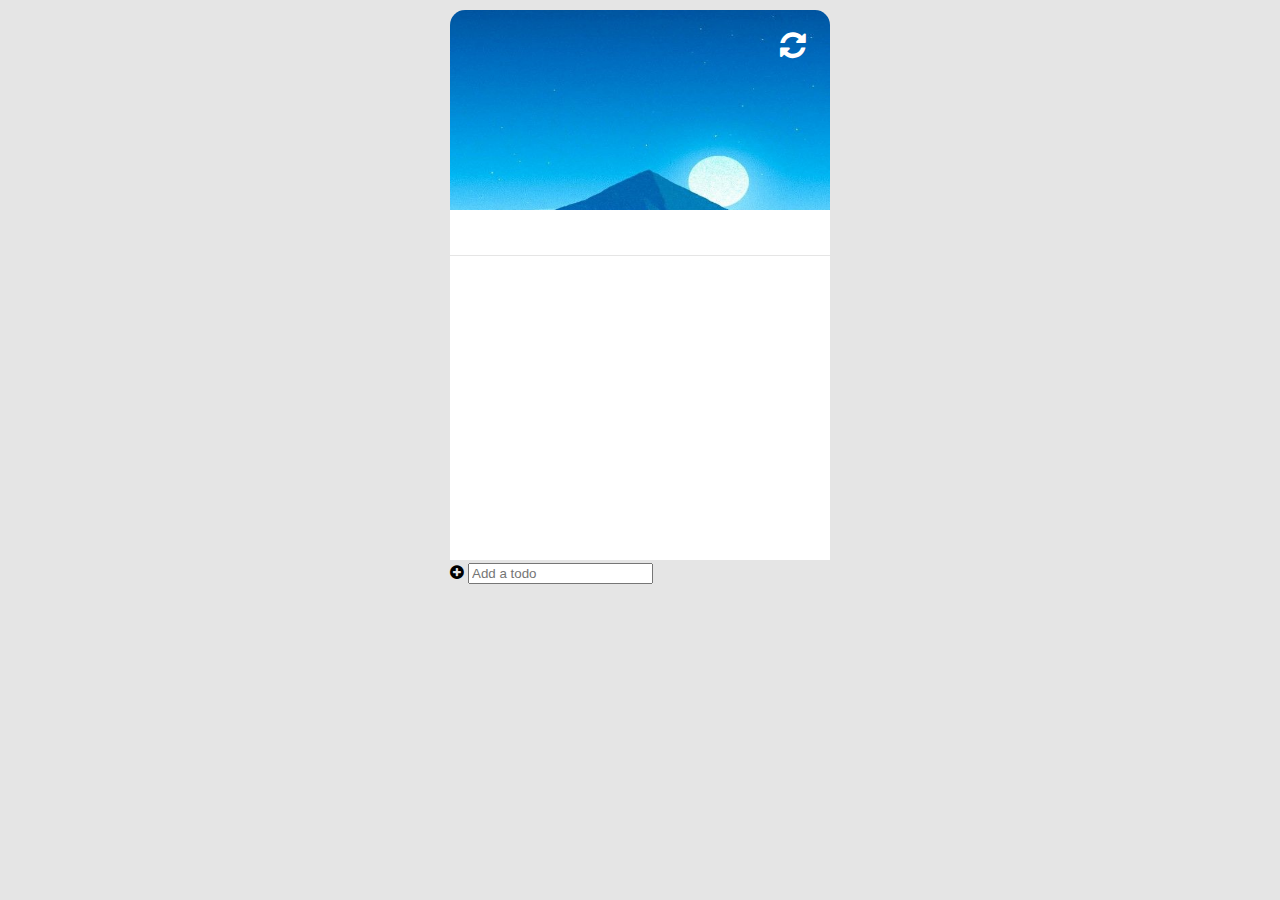
<file: index.html>
<!DOCTYPE html>
 <html lang="en">
    <head>
     <meta charset="UTF-8">
     <title>todo JavaScript</title>
     <link  rel="stylesheet" href ="https://fonts.googleapis.com/css?family=Titillium+web">
     <link  rel="stylesheet" href="css/font-awesome.css">
     <link rel="stylesheet" href="css/style.css">
</head>
<body>
     <div  class="container">
       <div  class="header">
          <div class="clear">
            <i class="fa fa-refresh"></i>
            </div>
            <div id="date"></div>
            </div>
            <div class="content">
              <ul id="list">
                <li class="item">
                  <!--<i class="fa fa-circle-thin co" job="completed" id="0"></i>
                  <p class ="text">Drink coffe</p>
                  <i class="fa fa-trash-o de" job="delete" id="0"></i>-->
               </li>
                 </ul>
                 </div>
              <div class="add todo">
                <i class="fa fa-plus-circle"></i>
                <input type="text" id ="input" placeholder="Add a todo">
                </div>
                </div>
                 <script src="js/app.js"></script>

               </body>
               </html>
</file>
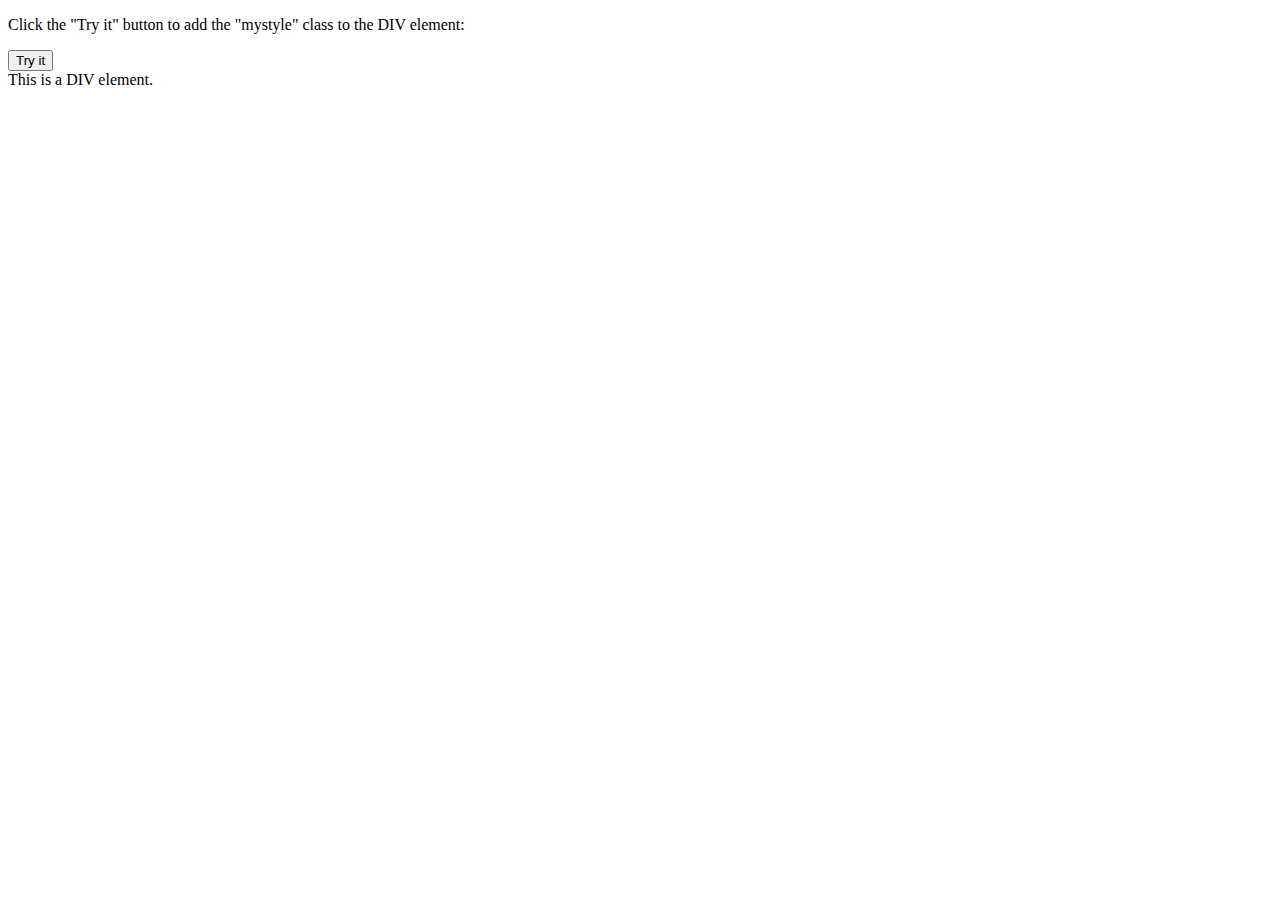
<file: shivi.html>
<!DOCTYPE html>
 <html>
 <head>
<meta name="viewport" content="width=device-width, initial-scale=1">
<title>💚shivangi singh</title>
<style>
.mystyle {
  width: 100%;
  padding: 5px;
  background-color: coral;
  color: white;
  font-size: 25px;
  box-sizing: border-box;
}
</style>
</head>
<body>

<p>Click the "Try it" button to add the "mystyle" class to the DIV element:</p>

<button onclick="myFunction()">Try it</button>

<div id="myDIV">
This is a DIV element.
</div>

<script>
function myFunction() {
   var element = document.getElementById("myDIV");
   element.classList.add("mystyle");
}
</script>

</body>
</html>
</file>
<file: css/style.css>
body{
    padding: 0;
    margin: 0;
    background-color: rgba(0,0,0,0.1);
    font-family: 'Titillium Web', sans-serif;
}

/* ------------ container ------------ */
.container{
    padding:10px;
    width:380px;
    margin:0 auto;
}

/* ------------ header ------------ */
.header{
    width: 380px;
    height:200px;
    background-image: url('../img/bg.png');
    background-size: 100% 200%;
    background-repeat: no-repeat;
    border-radius: 15px 15px 0 0;
    position: relative;
}
.clear{
    width : 30px;
    height: 30px;
    position: absolute;
    right:20px;
    top: 20px;
}
.clear i{
    font-size: 30px;
    color: #FFF;
}
.clear i:hover{
    cursor: pointer;
    text-shadow: 1px 3px 5px #000;
    transform: rotate(45deg);
}
#date{
    position: absolute;
    bottom: 10px;
    left: 10px;
    color: #FFF;
    font-size: 25px;
    font-family: 'Titillium Web', sans-serif;
}

/* ------------ content ------------ */
.content{
    width:380px;
    height: 350px;
    max-height:350px;
    background-color: #FFF;
    overflow: auto;
}
.content::-webkit-scrollbar {
    display: none;
}
.content ul{
    padding:0;
    margin:0;
}
.item{
    width:380px;
    height: 45px;
    min-height: 45px;
    position: relative;
    border-bottom: 1px solid rgba(0,0,0,0.1);
    list-style: none;
    padding: 0;
    margin: 0;
}
.item i.co{
    position: absolute;
    font-size: 25px;
    padding-left:5px;
    left:15px;
    top:10px;
}
.item i.co:hover{
    cursor: pointer;
}
.fa-check-circle{
    color:#6eb200;
}
.item p.text{
    position: absolute;
    padding:0;
    margin:0;
    font-size: 20px;
    left:50px;
    top:5px;
    background-color: #FFF;
    max-width:285px;
}
.lineThrough{
    text-decoration: line-through;
    color : #ccc;
}
.item i.de{
    position: absolute;
    font-size: 25px;
    right:15px;
    top:10px;
}
.item i.de:hover{
    color:#af0000;
    cursor: pointer;
}
/* ------------ add item ------------ */
.add-to-do{
    position: relative;
    width: 360px;
    height:40px;
    background-color: #FFF;
    padding: 10px;
    border-top: 1px solid rgba(0,0,0,0.1);
}
.add-to-do i{
    position: absolute;
    font-size: 40px;
    color: #4162f6;
}

.add-to-do input{
    position: absolute;
    left: 50px;
    height: 35px;
    width: 310px;
    background-color: transparent;
    border: none;
    font-size: 20px;
    padding-left:10px;
}
.add-to-do input::-webkit-input-placeholder { /* Chrome/Opera/Safari */
    color: #4162f6;
    font-family: 'Titillium Web', sans-serif;
    font-size: 20px;
}
.add-to-do input::-moz-placeholder { /* Firefox 19+ */
    color: #4162f6;
    font-family: 'Titillium Web', sans-serif;
    font-size: 20px;
}
.add-to-do input:-ms-input-placeholder { /* IE 10+ */
    color: #4162f6;
    font-family: 'Titillium Web', sans-serif;
    font-size: 20px;
}
.add-to-do input:-moz-placeholder { /* Firefox 18- */
    color: #4162f6;
    font-family: 'Titillium Web', sans-serif;
    font-size: 20px;
}
</file>
